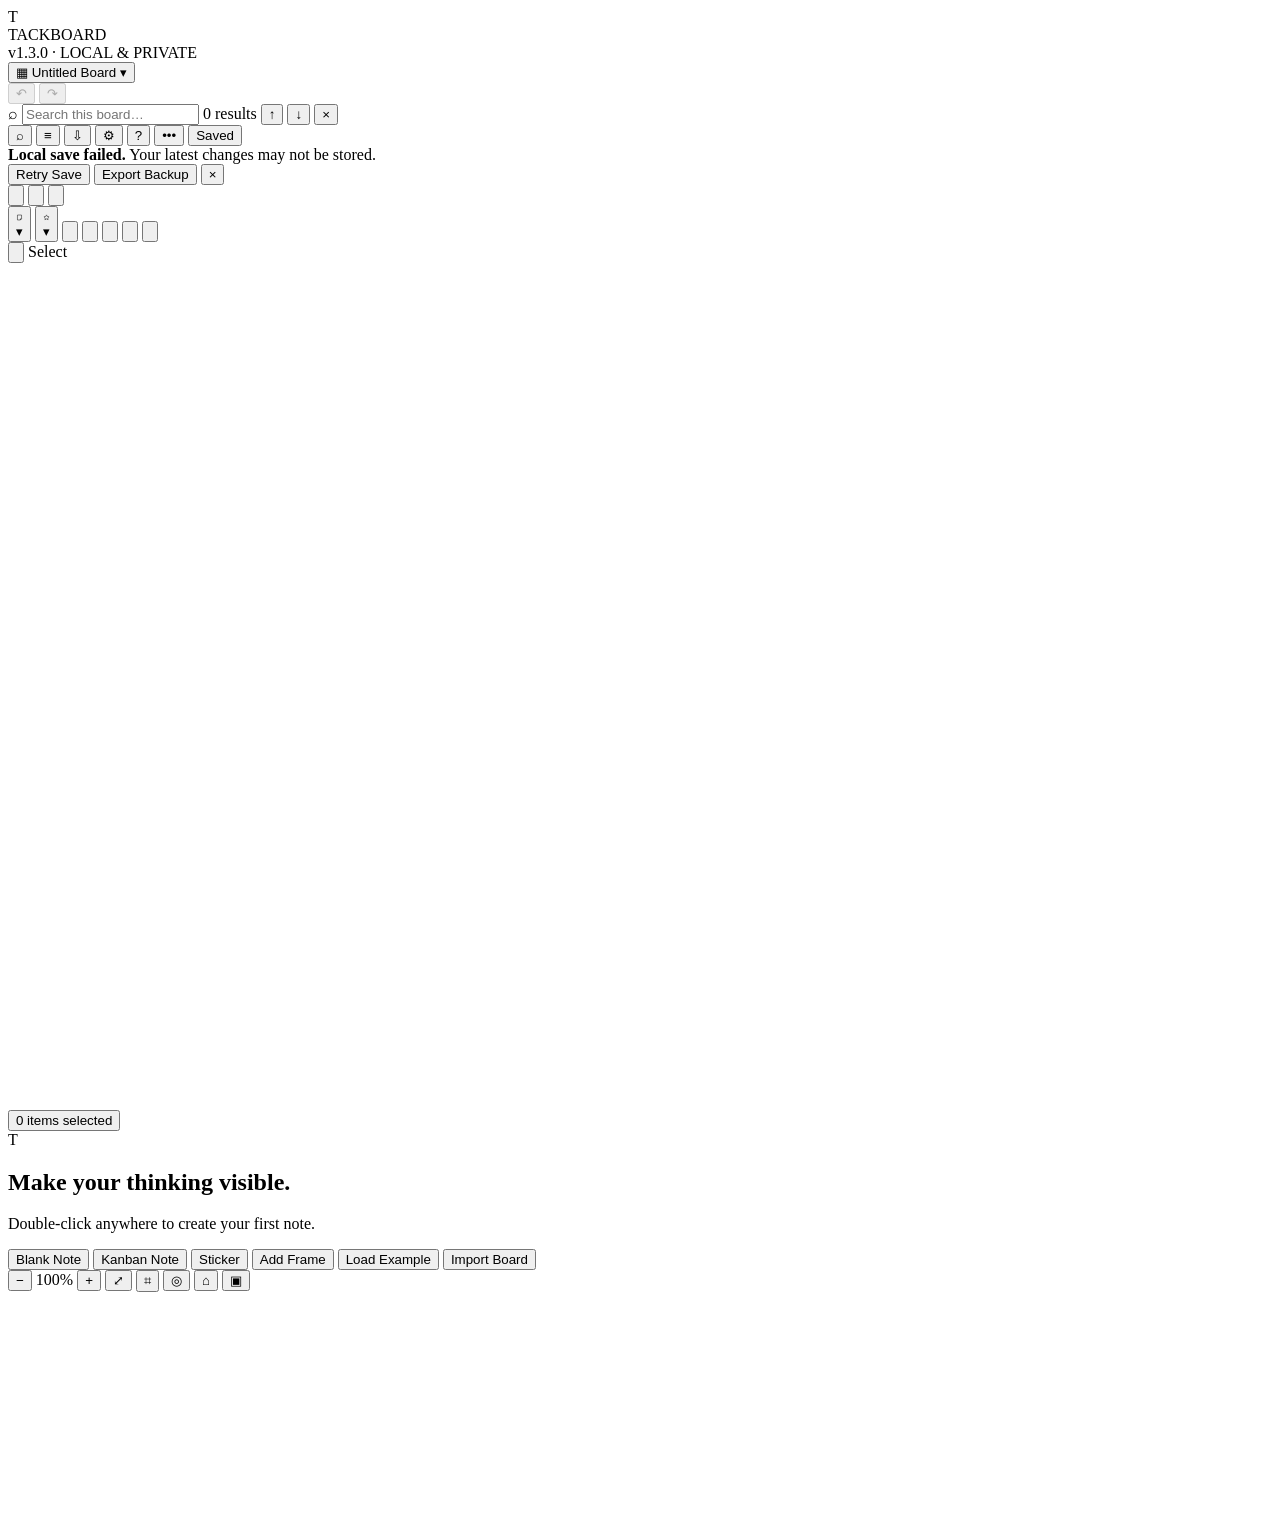
<file: src/index.template.html>
<!doctype html>
<html lang="en">
<head>
<meta charset="utf-8">
<meta name="viewport" content="width=device-width, initial-scale=1, viewport-fit=cover">
<meta name="theme-color" content="#ece8df">
<link rel="icon" href="data:image/svg+xml,%3Csvg xmlns=%27http://www.w3.org/2000/svg%27 viewBox=%270 0 64 64%27%3E%3Crect width=%2764%27 height=%2764%27 rx=%2715%27 fill=%27%23f5df83%27/%3E%3Cpath d=%27M20 16h24M32 16v34%27 stroke=%27%23252a2e%27 stroke-width=%275%27 stroke-linecap=%27round%27/%3E%3C/svg%3E">
<title>TACKBOARD — Visual Thinking Space</title>
<style>/*__TACKBOARD_STYLES__*/</style>
</head>
<body>
<div id="app">
  <header class="topbar" aria-label="Application toolbar">
    <div class="brand" aria-label="TACKBOARD">
      <div class="brand-mark" aria-hidden="true">T</div>
      <div class="brand-copy">
        <div class="brand-title">TACKBOARD</div>
        <div class="brand-meta">v1.3.0 · LOCAL &amp; PRIVATE</div>
      </div>
    </div>

    <button id="boardButton" class="board-button" type="button" aria-haspopup="menu" aria-expanded="false" title="Switch or manage boards">
      <span class="icon-glyph" aria-hidden="true">▦</span>
      <span id="currentBoardName" class="board-name">Untitled Board</span>
      <span class="chevron" aria-hidden="true">▾</span>
    </button>

    <div class="top-separator"></div>
    <button id="undoButton" class="icon-button" type="button" title="Undo (Ctrl/Cmd+Z)" aria-label="Undo" disabled><span class="icon-glyph" aria-hidden="true">↶</span></button>
    <button id="redoButton" class="icon-button" type="button" title="Redo (Ctrl/Cmd+Shift+Z)" aria-label="Redo" disabled><span class="icon-glyph" aria-hidden="true">↷</span></button>

    <div id="searchStrip" class="search-strip" role="search">
      <span class="icon-glyph" aria-hidden="true">⌕</span>
      <input id="searchInput" type="search" autocomplete="off" placeholder="Search this board…" aria-label="Search board">
      <span id="searchCount" class="search-count">0 results</span>
      <button id="searchPrev" class="mini-button" type="button" title="Previous result" aria-label="Previous search result">↑</button>
      <button id="searchNext" class="mini-button" type="button" title="Next result" aria-label="Next search result">↓</button>
      <button id="searchClose" class="mini-button" type="button" title="Close search" aria-label="Close search">×</button>
    </div>

    <div class="top-spacer"></div>
    <button id="searchButton" class="icon-button" type="button" title="Search (Ctrl/Cmd+F)" aria-label="Search"><span class="icon-glyph" aria-hidden="true">⌕</span></button>
    <button id="filterButton" class="icon-button" type="button" title="Filter Kanban notes" aria-label="Filter Kanban notes"><span class="icon-glyph" aria-hidden="true">≡</span></button>
    <button id="exportButton" class="icon-button" type="button" title="Import and export" aria-label="Import and export"><span class="icon-glyph" aria-hidden="true">⇩</span></button>
    <button id="settingsButton" class="icon-button" type="button" title="Settings" aria-label="Settings"><span class="icon-glyph" aria-hidden="true">⚙</span></button>
    <button id="helpButton" class="icon-button" type="button" title="Help and keyboard shortcuts" aria-label="Help"><span class="icon-glyph" aria-hidden="true">?</span></button>
    <button id="mobileMenuButton" class="icon-button mobile-only" type="button" title="More actions" aria-label="Open application menu"><span class="icon-glyph" aria-hidden="true">•••</span></button>
    <button id="saveStatus" class="save-status" type="button" data-state="saved" aria-live="polite" aria-label="Local save status">
      <span class="save-dot" aria-hidden="true"></span><span id="saveStatusText">Saved</span>
    </button>
  </header>

  <div id="activeFilterBar" class="active-filter-bar" aria-label="Active filters"></div>
  <div id="saveErrorBanner" class="save-error-banner" role="alert">
    <div class="save-error-copy"><strong>Local save failed.</strong> <span id="saveErrorMessage">Your latest changes may not be stored.</span></div>
    <div class="save-error-actions">
      <button id="retrySaveButton" class="button primary" type="button">Retry Save</button>
      <button id="backupNowButton" class="button" type="button">Export Backup</button>
      <button id="dismissSaveErrorButton" class="button ghost" type="button" aria-label="Dismiss save warning">×</button>
    </div>
  </div>

  <nav id="toolDock" class="tool-dock" aria-label="Whiteboard tools">
    <button class="tool-button active" type="button" data-tool="select" aria-label="Select tool" aria-pressed="true" title="Select and marquee (V)"><span class="icon-glyph" aria-hidden="true"><svg viewBox="0 0 24 24"><path d="M5 3.5v16.2l4.3-4.1 3.2 5.4 3-1.8-3.2-5.2 5.9-1.1L5 3.5Z" fill="none" stroke="currentColor" stroke-width="1.75" stroke-linecap="round" stroke-linejoin="round"/></svg></span></button>
    <button class="tool-button" type="button" data-tool="pan" aria-label="Pan tool" aria-pressed="false" title="Pan board with left drag (H)"><span class="icon-glyph" aria-hidden="true"><svg viewBox="0 0 24 24"><path d="M7.4 11V6.1a1.25 1.25 0 0 1 2.5 0v4.1h.5V4.9a1.25 1.25 0 0 1 2.5 0v5.3h.5V5.9a1.25 1.25 0 0 1 2.5 0v4.3h.5V7.7a1.25 1.25 0 0 1 2.5 0v5.55c0 4.5-2.65 7.25-6.85 7.25h-.75c-2.25 0-3.9-.75-5.25-2.35l-2.7-3.25a1.35 1.35 0 0 1 2.05-1.75l2 2.25V11Z" fill="none" stroke="currentColor" stroke-width="1.75" stroke-linecap="round" stroke-linejoin="round"/></svg></span></button>
    <button id="touchAddButton" class="tool-button mobile-only touch-add-button" type="button" aria-label="Add to touch selection" aria-pressed="false" title="Add or remove items from the touch selection"><span class="icon-glyph" aria-hidden="true"><svg viewBox="0 0 24 24"><path d="M8 4H4v4M16 4h4v4M8 20H4v-4M16 20h4v-4M12 8v8M8 12h8" fill="none" stroke="currentColor" stroke-width="1.8" stroke-linecap="round"/></svg></span></button>
    <div class="dock-divider" aria-hidden="true"></div>
    <button id="stickyTool" class="tool-button" type="button" data-tool="sticky" aria-label="Sticky note tool" aria-pressed="false" title="Sticky Note (N)"><span class="icon-glyph" aria-hidden="true"><svg viewBox="0 0 24 24"><path d="M5 3.5h14v13l-4 4H5zM15 20.5v-4h4" fill="none" stroke="currentColor" stroke-width="1.7" stroke-linejoin="round"/></svg></span><span class="tiny-caret" aria-hidden="true">▾</span></button>
    <button id="stickerTool" class="tool-button" type="button" data-tool="sticker" aria-label="Sticker tool" aria-pressed="false" title="Sticker (S)"><span class="icon-glyph" aria-hidden="true"><svg viewBox="0 0 24 24"><path d="m12 3 2.7 5.5 6.1.9-4.4 4.3 1 6.1-5.4-2.9-5.4 2.9 1-6.1-4.4-4.3 6.1-.9Z" fill="none" stroke="currentColor" stroke-width="1.65" stroke-linejoin="round"/></svg></span><span class="tiny-caret" aria-hidden="true">▾</span></button>
    <button class="tool-button" type="button" data-tool="text" aria-label="Text tool" aria-pressed="false" title="Text (T)"><span class="icon-glyph" aria-hidden="true"><svg viewBox="0 0 24 24"><path d="M5 5h14M12 5v14M8.5 19h7" fill="none" stroke="currentColor" stroke-width="1.8" stroke-linecap="round"/></svg></span></button>
    <button class="tool-button" type="button" data-tool="pen" aria-label="Pen tool" aria-pressed="false" title="Pen (P)"><span class="icon-glyph" aria-hidden="true"><svg viewBox="0 0 24 24"><path d="m4 20 3.8-.9L19 7.9a2.1 2.1 0 0 0-3-3L4.9 16.1ZM13.9 7l3.1 3.1" fill="none" stroke="currentColor" stroke-width="1.7" stroke-linecap="round" stroke-linejoin="round"/></svg></span></button>
    <button class="tool-button" type="button" data-tool="connector" aria-label="Connector tool" aria-pressed="false" title="Connector (C)"><span class="icon-glyph" aria-hidden="true"><svg viewBox="0 0 24 24"><path d="M5 18c4-9 8-10 14-12M14 5h5v5" fill="none" stroke="currentColor" stroke-width="1.8" stroke-linecap="round" stroke-linejoin="round"/><circle cx="5" cy="18" r="2" fill="none" stroke="currentColor" stroke-width="1.6"/></svg></span></button>
    <button class="tool-button" type="button" data-tool="frame" aria-label="Frame tool" aria-pressed="false" title="Frame (F)"><span class="icon-glyph" aria-hidden="true"><svg viewBox="0 0 24 24"><rect x="4" y="4" width="16" height="16" rx="2" fill="none" stroke="currentColor" stroke-width="1.7"/><path d="M4 9h16" stroke="currentColor" stroke-width="1.7"/></svg></span></button>
    <button class="tool-button" type="button" data-tool="eraser" aria-label="Eraser tool" aria-pressed="false" title="Eraser"><span class="icon-glyph" aria-hidden="true"><svg viewBox="0 0 24 24"><path d="m5 15 7.7-9a2 2 0 0 1 2.8-.2l3 2.6a2 2 0 0 1 .2 2.8L11.1 20H7.3L5 18a2 2 0 0 1 0-3Z" fill="none" stroke="currentColor" stroke-width="1.7" stroke-linejoin="round"/><path d="m9 19-4-3.5M11 20h9" stroke="currentColor" stroke-width="1.7" stroke-linecap="round"/></svg></span></button>
    <div class="dock-divider"></div>
    <button id="dockMoreButton" class="tool-button" type="button" aria-label="More drawing options" title="Drawing options"><span class="icon-glyph" aria-hidden="true"><svg viewBox="0 0 24 24"><circle cx="5" cy="12" r="1.5" fill="currentColor"/><circle cx="12" cy="12" r="1.5" fill="currentColor"/><circle cx="19" cy="12" r="1.5" fill="currentColor"/></svg></span></button>
    <span id="activeToolLabel" class="active-tool-label" aria-live="polite">Select</span>
  </nav>

  <main id="viewport" data-tool="select" tabindex="0" aria-label="TACKBOARD whiteboard canvas">
    <div id="world" class="bg-dots">
      <svg id="vectorLayer" viewBox="0 0 12000 8000" role="group" aria-label="Board drawings and connectors">
        <defs>
          <marker id="arrow-default" markerWidth="10" markerHeight="10" refX="8" refY="3" orient="auto" markerUnits="strokeWidth">
            <path d="M0,0 L0,6 L9,3 z" fill="context-stroke"></path>
          </marker>
        </defs>
        <g id="connectorGroup"></g>
        <g id="drawingGroup"></g>
        <path id="wirePreview" class="wire-preview" d="" hidden></path>
      </svg>
      <div id="objectLayer"></div>
    </div>
    <div id="marquee"></div>
    <div id="selectionBox" class="selection-box" aria-hidden="true">
      <button id="selectionBoxLabel" class="selection-box-label" type="button" data-group-drag="true"><span id="selectionBoxText">0 items selected</span><span id="selectionBoxLockCount" class="selection-box-lock-count"></span></button>
      <span id="selectionBoxResize" class="selection-box-resize" data-group-resize="true" aria-hidden="true"></span>
    </div>
    <div id="exportAreaPreview" class="export-area-preview"></div>
    <div id="selectionStatus" class="sr-only" aria-live="polite"></div>
    <div id="framePreview"></div>
    <div id="guideV" class="alignment-guide vertical"></div>
    <div id="guideH" class="alignment-guide horizontal"></div>

    <section id="emptyState" class="empty-state" aria-live="polite">
      <div class="empty-card">
        <div class="brand-mark" aria-hidden="true">T</div>
        <h2>Make your thinking visible.</h2>
        <p>Double-click anywhere to create your first note.</p>
        <div class="empty-actions">
          <button class="button" type="button" data-empty-action="blank">Blank Note</button>
          <button class="button" type="button" data-empty-action="kanban">Kanban Note</button>
          <button class="button" type="button" data-empty-action="sticker">Sticker</button>
          <button class="button" type="button" data-empty-action="frame">Add Frame</button>
          <button class="button" type="button" data-empty-action="example">Load Example</button>
          <button class="button" type="button" data-empty-action="import">Import Board</button>
        </div>
      </div>
    </section>
  </main>

  <div id="contextToolbar" class="context-toolbar" role="toolbar" aria-label="Selection actions"></div>

  <div id="kanbanEditorBackdrop" class="kanban-editor-backdrop" hidden></div>
  <aside id="kanbanEditorSheet" class="kanban-editor-sheet" role="dialog" aria-modal="false" aria-hidden="true" aria-labelledby="kanbanEditorTitle" hidden>
    <header class="kanban-editor-header">
      <div class="kanban-editor-heading">
        <span class="kanban-editor-kicker">Kanban fields</span>
        <h2 id="kanbanEditorTitle">Edit Kanban note</h2>
        <p id="kanbanEditorSubtitle">Changes save locally as you work; Cancel restores this editing session.</p>
      </div>
      <button id="kanbanEditorClose" class="kanban-editor-close" type="button" aria-label="Cancel editing">×</button>
    </header>
    <form id="kanbanEditorForm" class="kanban-editor-form" autocomplete="off">
      <div id="kanbanEditorBody" class="kanban-editor-body"></div>
      <footer class="kanban-editor-footer">
        <span id="kanbanEditorStatus" class="kanban-editor-status" role="status" aria-live="polite">No changes yet</span>
        <div class="kanban-editor-actions">
          <button id="kanbanEditorCancel" class="button ghost" type="button">Cancel</button>
          <button id="kanbanEditorDone" class="button primary" type="submit" data-finish-edit="true">Done</button>
        </div>
      </footer>
    </form>
  </aside>

  <div class="viewport-controls" aria-label="Viewport controls">
    <button id="zoomOut" type="button" title="Zoom out" aria-label="Zoom out">−</button>
    <span id="zoomReadout" class="zoom-readout">100%</span>
    <button id="zoomIn" type="button" title="Zoom in" aria-label="Zoom in">+</button>
    <button id="fitButton" class="fit-button" type="button" title="Fit board readably (1)" aria-label="Fit board readably">⤢</button>
    <button id="zoomSelectionButton" type="button" title="Zoom to selection (2)" aria-label="Zoom to selection">⌗</button>
    <button id="overviewButton" type="button" title="Overview all content (3)" aria-label="Overview all content">◎</button>
    <button id="resetButton" class="reset-button" type="button" title="Reset view (0)" aria-label="Reset view">⌂</button>
    <button id="minimapButton" type="button" title="Toggle minimap" aria-label="Toggle minimap">▣</button>
  </div>
  <div id="minimapWrap" class="minimap-wrap"><canvas id="minimap" width="360" height="236" aria-label="Board minimap"></canvas></div>

  <div id="popover" class="popover hidden" role="menu"></div>

  <dialog id="dialog" aria-labelledby="dialogTitle">
    <div class="dialog-header">
      <h2 id="dialogTitle" class="dialog-title">Dialog</h2>
      <button id="dialogClose" class="dialog-close" type="button" aria-label="Close dialog">×</button>
    </div>
    <div id="dialogBody" class="dialog-body"></div>
    <div id="dialogFooter" class="dialog-footer"></div>
  </dialog>

  <input id="importInput" type="file" accept="application/json,.json" hidden>
  <div id="toastHost" class="toast-host" aria-live="polite"></div>
</div>

<script>/*__TACKBOARD_APP__*/</script>
</body>
</html>
</file>
